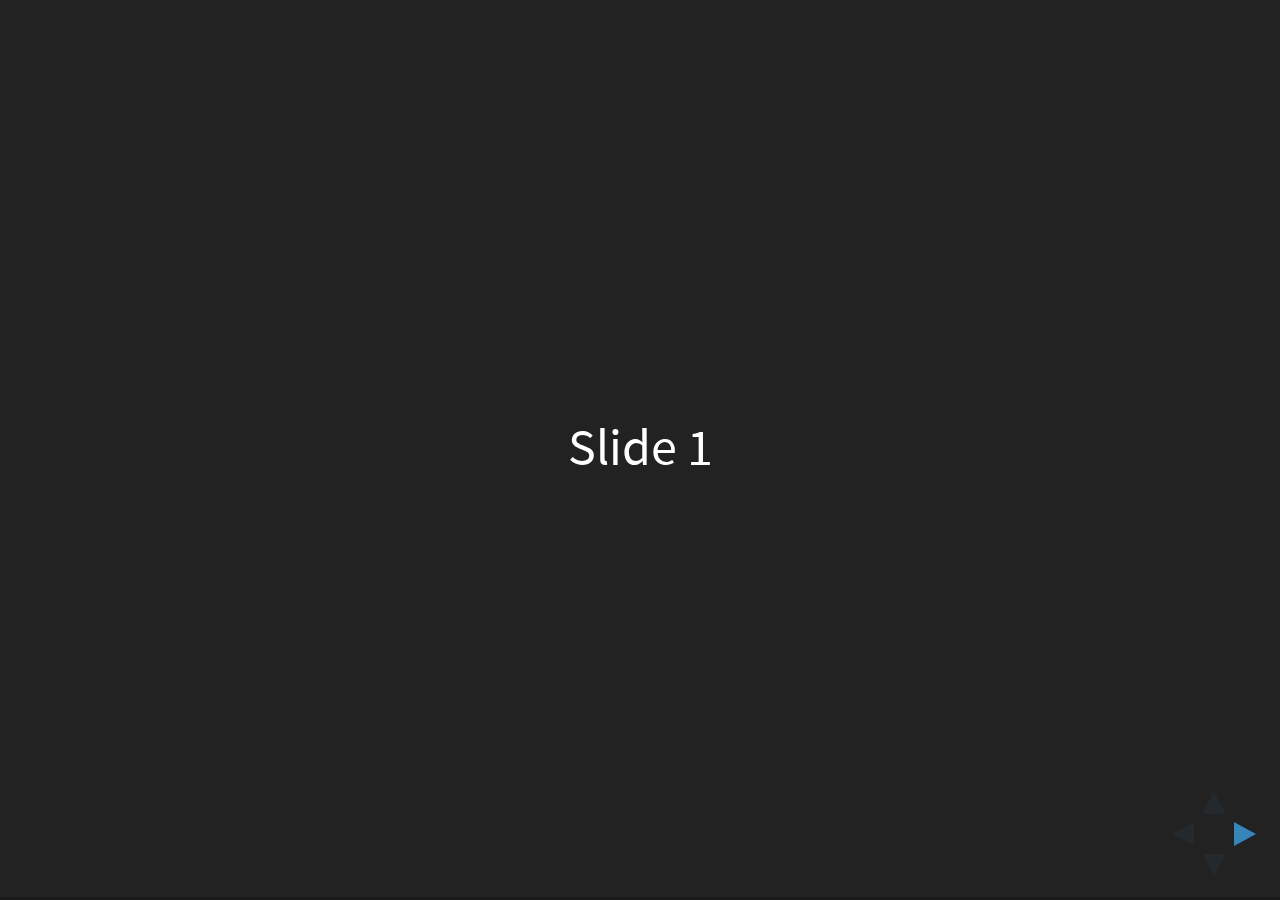
<file: documentation/reveal.js/index.html>
<!doctype html>
<html>
	<head>
		<meta charset="utf-8">
		<meta name="viewport" content="width=device-width, initial-scale=1.0, maximum-scale=1.0, user-scalable=no">

		<title>reveal.js</title>

		<link rel="stylesheet" href="css/reveal.css">
		<link rel="stylesheet" href="css/theme/black.css">

		<!-- Theme used for syntax highlighting of code -->
		<link rel="stylesheet" href="lib/css/zenburn.css">

		<!-- Printing and PDF exports -->
		<script>
			var link = document.createElement( 'link' );
			link.rel = 'stylesheet';
			link.type = 'text/css';
			link.href = window.location.search.match( /print-pdf/gi ) ? 'css/print/pdf.css' : 'css/print/paper.css';
			document.getElementsByTagName( 'head' )[0].appendChild( link );
		</script>
	</head>
	<body>
		<div class="reveal">
			<div class="slides">
				<section>Slide 1</section>
				<section>Slide 2</section>
			</div>
		</div>

		<script src="lib/js/head.min.js"></script>
		<script src="js/reveal.js"></script>

		<script>
			// More info about config & dependencies:
			// - https://github.com/hakimel/reveal.js#configuration
			// - https://github.com/hakimel/reveal.js#dependencies
			Reveal.initialize({
				dependencies: [
					{ src: 'plugin/markdown/marked.js' },
					{ src: 'plugin/markdown/markdown.js' },
					{ src: 'plugin/notes/notes.js', async: true },
					{ src: 'plugin/highlight/highlight.js', async: true, callback: function() { hljs.initHighlightingOnLoad(); } }
				]
			});
		</script>
	</body>
</html>
</file>
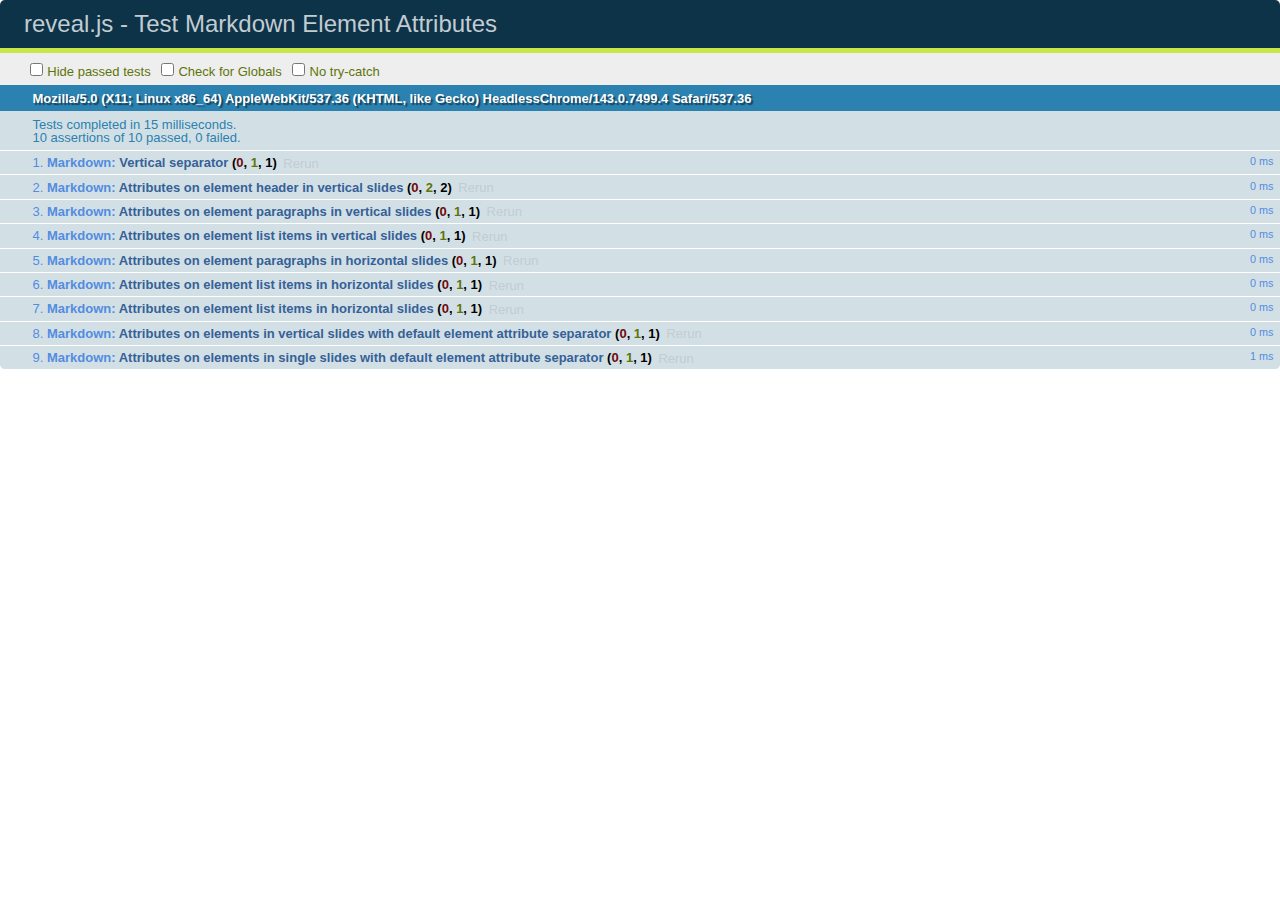
<file: documentation/reveal.js/test/test-markdown-element-attributes.html>
<!doctype html>
<html lang="en">

	<head>
		<meta charset="utf-8">

		<title>reveal.js - Test Markdown Element Attributes</title>

		<link rel="stylesheet" href="../css/reveal.css">
		<link rel="stylesheet" href="qunit-1.12.0.css">
	</head>

	<body style="overflow: auto;">

		<div id="qunit"></div>
		<div id="qunit-fixture"></div>

		<div class="reveal" style="display: none;">

			<div class="slides">

				<!-- <section data-markdown="example.md" data-separator="^\n\n\n" data-separator-vertical="^\n\n"></section> -->

				<!-- Slides are separated by newline + three dashes + newline, vertical slides identical but two dashes -->
				<section data-markdown data-separator="^\n---\n$" data-separator-vertical="^\n--\n$" data-element-attributes="{_\s*?([^}]+?)}">>
					<script type="text/template">
						## Slide 1.1
						<!-- {_class="fragment fade-out" data-fragment-index="1"} -->

						--

						## Slide 1.2
						<!-- {_class="fragment shrink"} -->

						Paragraph 1
						<!-- {_class="fragment grow"} -->

						Paragraph 2
						<!-- {_class="fragment grow"} -->

						- list item 1 <!-- {_class="fragment grow"} -->
						- list item 2 <!-- {_class="fragment grow"} -->
						- list item 3 <!-- {_class="fragment grow"} -->


						---

						## Slide 2


						Paragraph 1.2  
						multi-line <!-- {_class="fragment highlight-red"} -->

						Paragraph 2.2 <!-- {_class="fragment highlight-red"} -->

						Paragraph 2.3 <!-- {_class="fragment highlight-red"} -->

						Paragraph 2.4 <!-- {_class="fragment highlight-red"} -->

						- list item 1 <!-- {_class="fragment highlight-green"} -->
						- list item 2<!-- {_class="fragment highlight-green"} -->
						- list item 3<!-- {_class="fragment highlight-green"} -->
						- list item 4
						<!-- {_class="fragment highlight-green"} -->
						- list item 5<!-- {_class="fragment highlight-green"} -->

						Test

						![Example Picture](examples/assets/image2.png)
						<!-- {_class="reveal stretch"} -->

					</script>
				</section>



				<section 	data-markdown data-separator="^\n\n\n"
									data-separator-vertical="^\n\n"
									data-separator-notes="^Note:"
									data-charset="utf-8">
					<script type="text/template">
						# Test attributes in Markdown with default separator
						## Slide 1 Def <!-- .element: class="fragment highlight-red" data-fragment-index="1" -->


						## Slide 2 Def
						<!-- .element: class="fragment highlight-red" -->

					</script>
				</section>

				<section data-markdown>
				  <script type="text/template">
					## Hello world
					A paragraph
					<!-- .element: class="fragment highlight-blue" -->
				  </script>
				</section>

				<section data-markdown>
				  <script type="text/template">
					## Hello world

					Multiple  
					Line
					<!-- .element: class="fragment highlight-blue" -->
				  </script>
				</section>

				<section data-markdown>
				  <script type="text/template">
					## Hello world

					Test<!-- .element: class="fragment highlight-blue" -->

					More Test
				  </script>
				</section>


			</div>

		</div>

		<script src="../lib/js/head.min.js"></script>
		<script src="../js/reveal.js"></script>
		<script src="../plugin/markdown/marked.js"></script>
		<script src="../plugin/markdown/markdown.js"></script>
		<script src="qunit-1.12.0.js"></script>

		<script src="test-markdown-element-attributes.js"></script>

	</body>
</html>
</file>
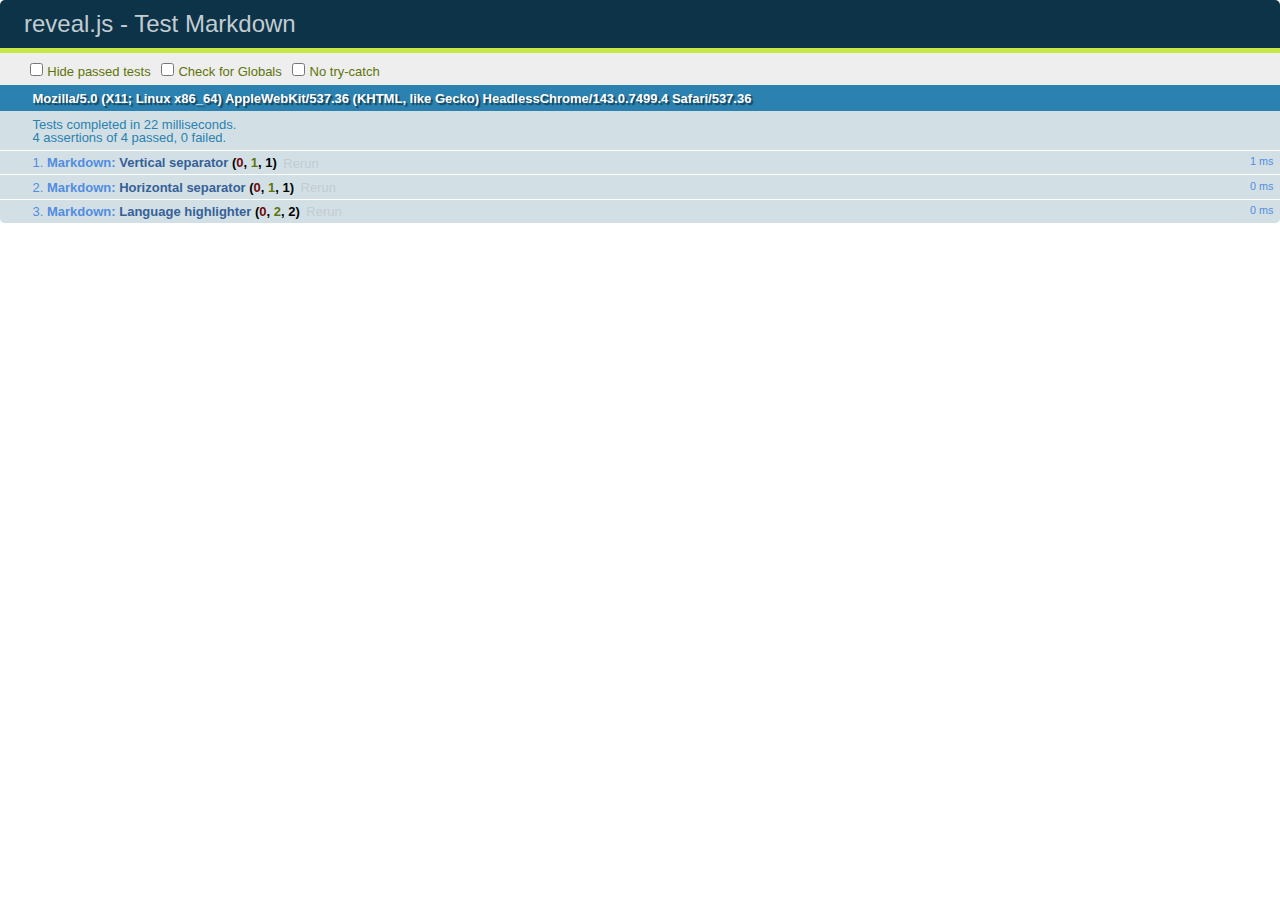
<file: documentation/reveal.js/test/test-markdown-external.html>
<!doctype html>
<html lang="en">

	<head>
		<meta charset="utf-8">

		<title>reveal.js - Test Markdown</title>

		<link rel="stylesheet" href="../css/reveal.css">
		<link rel="stylesheet" href="qunit-1.12.0.css">
	</head>

	<body style="overflow: auto;">

		<div id="qunit"></div>
  		<div id="qunit-fixture"></div>

		<div class="reveal" style="display: none;">

			<div class="slides">
				<section data-markdown="simple.md" data-separator="^\n\n\n" data-separator-vertical="^\n\n"></section>
			</div>

		</div>

		<script src="../lib/js/head.min.js"></script>
		<script src="../js/reveal.js"></script>
		<script src="../plugin/highlight/highlight.js"></script>
		<script src="../plugin/markdown/marked.js"></script>
		<script src="../plugin/markdown/markdown.js"></script>
		<script src="qunit-1.12.0.js"></script>

		<script src="test-markdown-external.js"></script>

	</body>
</html>
</file>
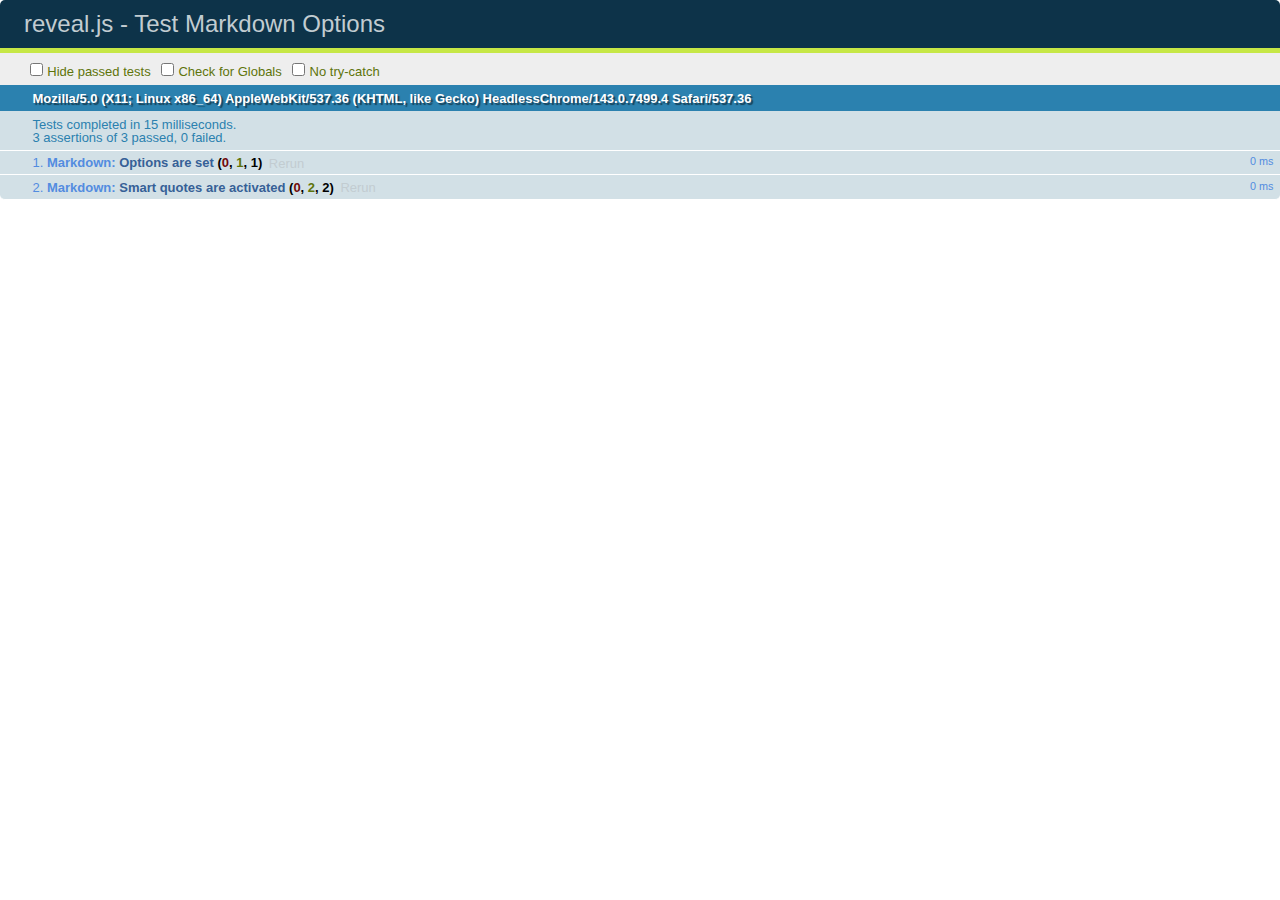
<file: documentation/reveal.js/test/test-markdown-options.html>
<!doctype html>
<html lang="en">

	<head>
		<meta charset="utf-8">

		<title>reveal.js - Test Markdown Options</title>

		<link rel="stylesheet" href="../css/reveal.css">
		<link rel="stylesheet" href="qunit-1.12.0.css">
	</head>

	<body style="overflow: auto;">

		<div id="qunit"></div>
		<div id="qunit-fixture"></div>

		<div class="reveal" style="display: none;">

			<div class="slides">

				<section data-markdown>
					<script type="text/template">
						## Testing Markdown Options

						This "slide" should contain 'smart' quotes.
					</script>
				</section>

			</div>

		</div>

		<script src="../lib/js/head.min.js"></script>
		<script src="../js/reveal.js"></script>
		<script src="qunit-1.12.0.js"></script>

		<script src="test-markdown-options.js"></script>

	</body>
</html>
</file>
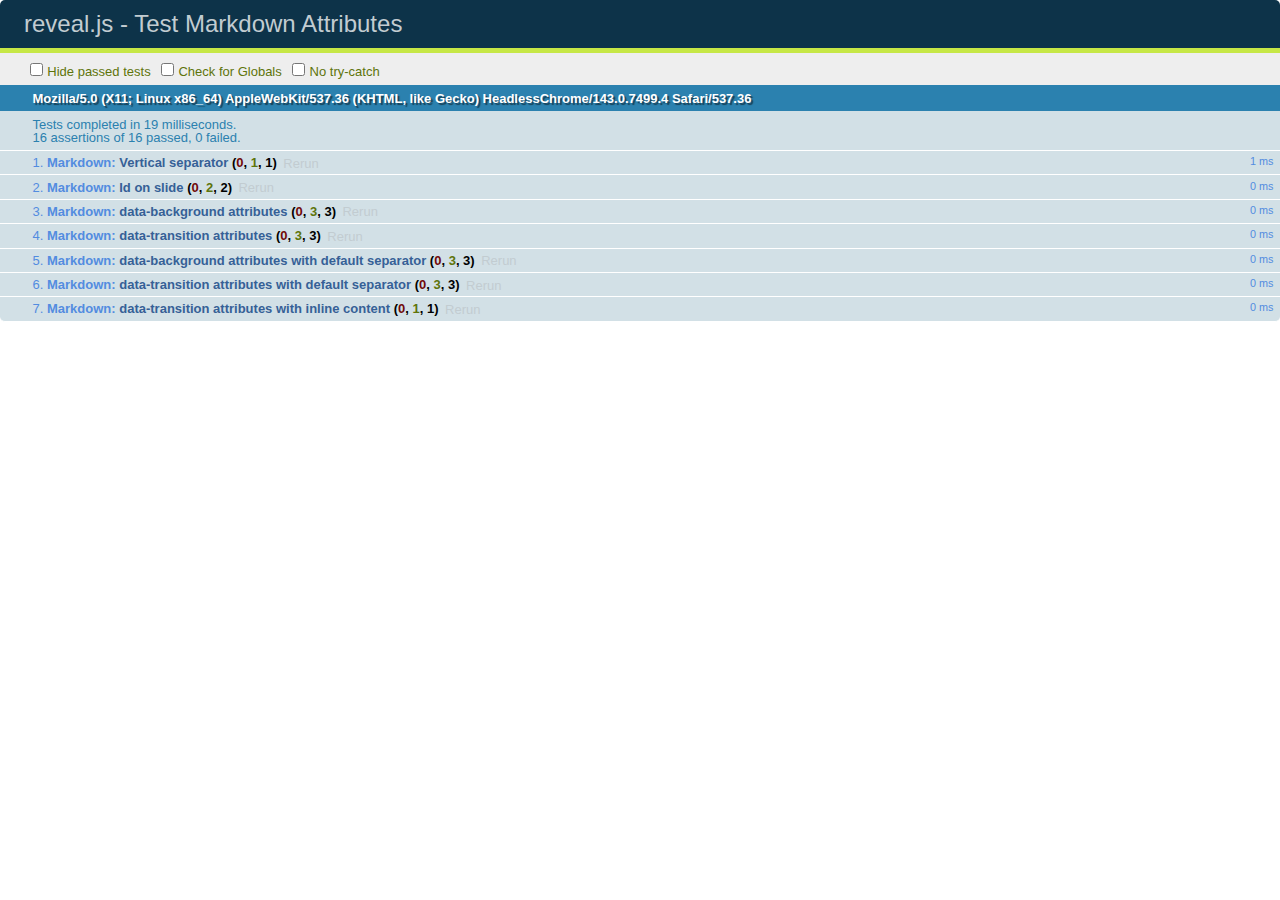
<file: documentation/reveal.js/test/test-markdown-slide-attributes.html>
<!doctype html>
<html lang="en">

	<head>
		<meta charset="utf-8">

		<title>reveal.js - Test Markdown Attributes</title>

		<link rel="stylesheet" href="../css/reveal.css">
		<link rel="stylesheet" href="qunit-1.12.0.css">
	</head>

	<body style="overflow: auto;">

		<div id="qunit"></div>
		<div id="qunit-fixture"></div>

		<div class="reveal" style="display: none;">

			<div class="slides">

				<!-- <section data-markdown="example.md" data-separator="^\n\n\n" data-separator-vertical="^\n\n"></section> -->

				<!-- Slides are separated by three lines, vertical slides by two lines, attributes are one any line starting with (spaces and) two dashes -->
				<section 	data-markdown data-separator="^\n\n\n"
									data-separator-vertical="^\n\n"
									data-separator-notes="^Note:"
									data-attributes="--\s(.*?)$"
									data-charset="utf-8">
					<script type="text/template">
						# Test attributes in Markdown
						## Slide 1



						## Slide 2
						<!-- -- id="slide2" data-transition="zoom" data-background="#A0C66B" -->


						## Slide 2.1
						<!-- -- data-background="#ff0000" data-transition="fade" -->


						## Slide 2.2
						[Link to Slide2](#/slide2)



						## Slide 3
						<!-- -- data-transition="zoom" data-background="#C6916B" -->



						## Slide 4
					</script>
				</section>

				<section 	data-markdown data-separator="^\n\n\n"
									data-separator-vertical="^\n\n"
									data-separator-notes="^Note:"
									data-charset="utf-8">
					<script type="text/template">
						# Test attributes in Markdown with default separator
						## Slide 1 Def



						## Slide 2 Def
						<!-- .slide: id="slide2def" data-transition="concave" data-background="#A7C66B" -->


						## Slide 2.1 Def
						<!-- .slide: data-background="#f70000" data-transition="page" -->


						## Slide 2.2 Def
						[Link to Slide2](#/slide2def)



						## Slide 3 Def
						<!-- .slide: data-transition="concave" data-background="#C7916B" -->



						## Slide 4
					</script>
				</section>

				<section data-markdown>
					<script type="text/template">
						<!-- .slide: data-background="#ff0000" -->
						## Hello world
					</script>
				</section>

				<section data-markdown>
					<script type="text/template">
						## Hello world
						<!-- .slide: data-background="#ff0000" -->
					</script>
				</section>

				<section data-markdown>
					<script type="text/template">
						## Hello world

						Test
						<!-- .slide: data-background="#ff0000" -->

						More Test
					</script>
				</section>

			</div>

		</div>

		<script src="../lib/js/head.min.js"></script>
		<script src="../js/reveal.js"></script>
		<script src="../plugin/markdown/marked.js"></script>
		<script src="../plugin/markdown/markdown.js"></script>
		<script src="qunit-1.12.0.js"></script>

		<script src="test-markdown-slide-attributes.js"></script>

	</body>
</html>
</file>
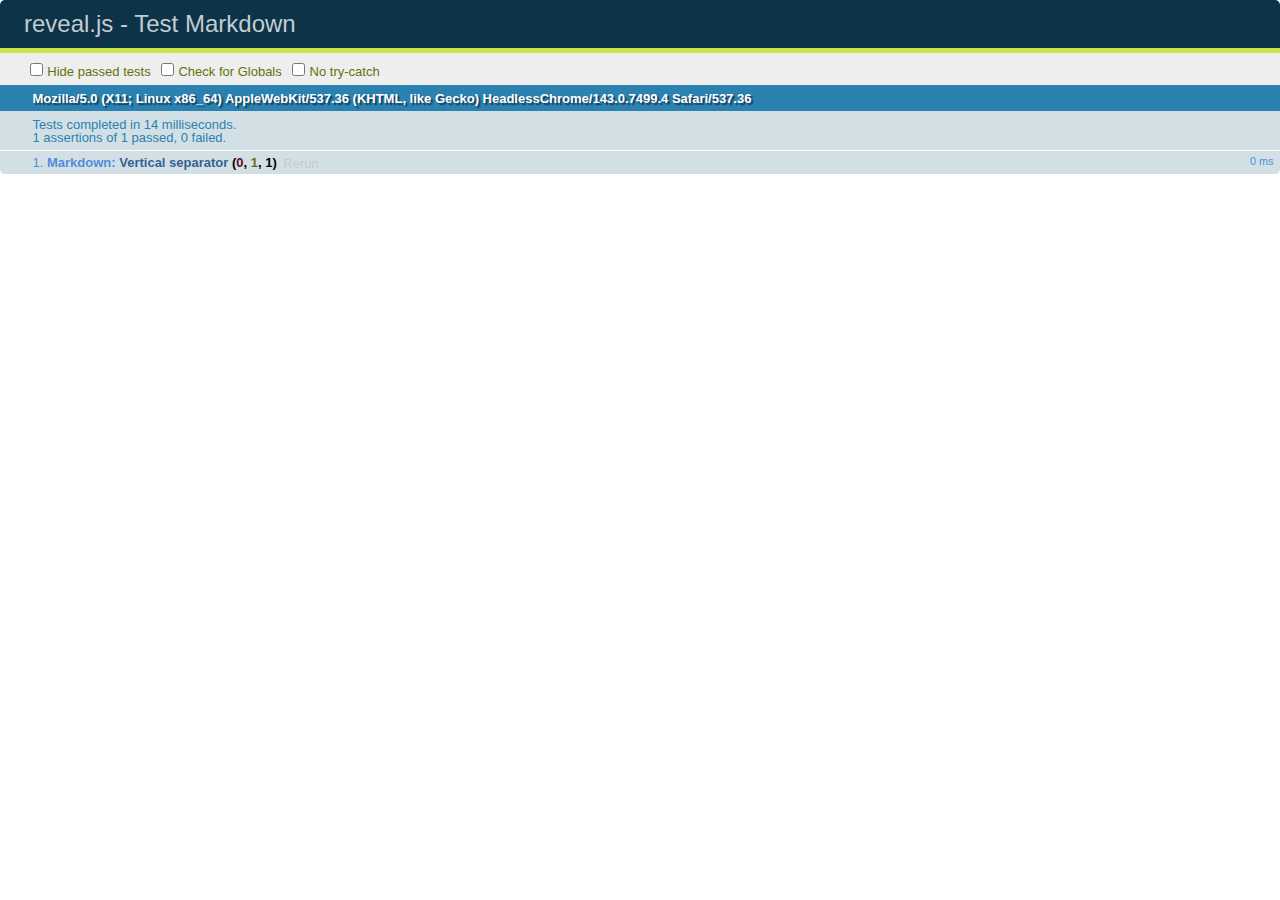
<file: documentation/reveal.js/test/test-markdown.html>
<!doctype html>
<html lang="en">

	<head>
		<meta charset="utf-8">

		<title>reveal.js - Test Markdown</title>

		<link rel="stylesheet" href="../css/reveal.css">
		<link rel="stylesheet" href="qunit-1.12.0.css">
	</head>

	<body style="overflow: auto;">

		<div id="qunit"></div>
		<div id="qunit-fixture"></div>

		<div class="reveal" style="display: none;">

			<div class="slides">

				<!-- <section data-markdown="example.md" data-separator="^\n\n\n" data-separator-vertical="^\n\n"></section> -->

				<!-- Slides are separated by newline + three dashes + newline, vertical slides identical but two dashes -->
				<section data-markdown data-separator="^\n---\n$" data-separator-vertical="^\n--\n$">
					<script type="text/template">
						## Slide 1.1

						--

						## Slide 1.2

						---

						## Slide 2
					</script>
				</section>

			</div>

		</div>

		<script src="../lib/js/head.min.js"></script>
		<script src="../js/reveal.js"></script>
		<script src="../plugin/markdown/marked.js"></script>
		<script src="../plugin/markdown/markdown.js"></script>
		<script src="qunit-1.12.0.js"></script>

		<script src="test-markdown.js"></script>

	</body>
</html>
</file>
<file: documentation/reveal.js/css/theme/black.css>
/**
 * Black theme for reveal.js. This is the opposite of the 'white' theme.
 *
 * By Hakim El Hattab, http://hakim.se
 */
@import url(../../lib/font/source-sans-pro/source-sans-pro.css);
section.has-light-background, section.has-light-background h1, section.has-light-background h2, section.has-light-background h3, section.has-light-background h4, section.has-light-background h5, section.has-light-background h6 {
  color: #222; }

/*********************************************
 * GLOBAL STYLES
 *********************************************/
body {
  background: #222;
  background-color: #222; }

.reveal {
  font-family: "Source Sans Pro", Helvetica, sans-serif;
  font-size: 42px;
  font-weight: normal;
  color: #fff; }

::selection {
  color: #fff;
  background: #bee4fd;
  text-shadow: none; }

::-moz-selection {
  color: #fff;
  background: #bee4fd;
  text-shadow: none; }

.reveal .slides > section,
.reveal .slides > section > section {
  line-height: 1.3;
  font-weight: inherit; }

/*********************************************
 * HEADERS
 *********************************************/
.reveal h1,
.reveal h2,
.reveal h3,
.reveal h4,
.reveal h5,
.reveal h6 {
  margin: 0 0 20px 0;
  color: #fff;
  font-family: "Source Sans Pro", Helvetica, sans-serif;
  font-weight: 600;
  line-height: 1.2;
  letter-spacing: normal;
  text-transform: uppercase;
  text-shadow: none;
  word-wrap: break-word; }

.reveal h1 {
  font-size: 2.5em; }

.reveal h2 {
  font-size: 1.6em; }

.reveal h3 {
  font-size: 1.3em; }

.reveal h4 {
  font-size: 1em; }

.reveal h1 {
  text-shadow: none; }

/*********************************************
 * OTHER
 *********************************************/
.reveal p {
  margin: 20px 0;
  line-height: 1.3; }

/* Ensure certain elements are never larger than the slide itself */
.reveal img,
.reveal video,
.reveal iframe {
  max-width: 95%;
  max-height: 95%; }

.reveal strong,
.reveal b {
  font-weight: bold; }

.reveal em {
  font-style: italic; }

.reveal ol,
.reveal dl,
.reveal ul {
  display: inline-block;
  text-align: left;
  margin: 0 0 0 1em; }

.reveal ol {
  list-style-type: decimal; }

.reveal ul {
  list-style-type: disc; }

.reveal ul ul {
  list-style-type: square; }

.reveal ul ul ul {
  list-style-type: circle; }

.reveal ul ul,
.reveal ul ol,
.reveal ol ol,
.reveal ol ul {
  display: block;
  margin-left: 40px; }

.reveal dt {
  font-weight: bold; }

.reveal dd {
  margin-left: 40px; }

.reveal q,
.reveal blockquote {
  quotes: none; }

.reveal blockquote {
  display: block;
  position: relative;
  width: 70%;
  margin: 20px auto;
  padding: 5px;
  font-style: italic;
  background: rgba(255, 255, 255, 0.05);
  box-shadow: 0px 0px 2px rgba(0, 0, 0, 0.2); }

.reveal blockquote p:first-child,
.reveal blockquote p:last-child {
  display: inline-block; }

.reveal q {
  font-style: italic; }

.reveal pre {
  display: block;
  position: relative;
  width: 90%;
  margin: 20px auto;
  text-align: left;
  font-size: 0.55em;
  font-family: monospace;
  line-height: 1.2em;
  word-wrap: break-word;
  box-shadow: 0px 0px 6px rgba(0, 0, 0, 0.3); }

.reveal code {
  font-family: monospace; }

.reveal pre code {
  display: block;
  padding: 5px;
  overflow: auto;
  max-height: 400px;
  word-wrap: normal; }

.reveal table {
  margin: auto;
  border-collapse: collapse;
  border-spacing: 0; }

.reveal table th {
  font-weight: bold; }

.reveal table th,
.reveal table td {
  text-align: left;
  padding: 0.2em 0.5em 0.2em 0.5em;
  border-bottom: 1px solid; }

.reveal table th[align="center"],
.reveal table td[align="center"] {
  text-align: center; }

.reveal table th[align="right"],
.reveal table td[align="right"] {
  text-align: right; }

.reveal table tbody tr:last-child th,
.reveal table tbody tr:last-child td {
  border-bottom: none; }

.reveal sup {
  vertical-align: super; }

.reveal sub {
  vertical-align: sub; }

.reveal small {
  display: inline-block;
  font-size: 0.6em;
  line-height: 1.2em;
  vertical-align: top; }

.reveal small * {
  vertical-align: top; }

/*********************************************
 * LINKS
 *********************************************/
.reveal a {
  color: #42affa;
  text-decoration: none;
  -webkit-transition: color .15s ease;
  -moz-transition: color .15s ease;
  transition: color .15s ease; }

.reveal a:hover {
  color: #8dcffc;
  text-shadow: none;
  border: none; }

.reveal .roll span:after {
  color: #fff;
  background: #068de9; }

/*********************************************
 * IMAGES
 *********************************************/
.reveal section img {
  margin: 15px 0px;
  background: rgba(255, 255, 255, 0.12);
  border: 4px solid #fff;
  box-shadow: 0 0 10px rgba(0, 0, 0, 0.15); }

.reveal section img.plain {
  border: 0;
  box-shadow: none; }

.reveal a img {
  -webkit-transition: all .15s linear;
  -moz-transition: all .15s linear;
  transition: all .15s linear; }

.reveal a:hover img {
  background: rgba(255, 255, 255, 0.2);
  border-color: #42affa;
  box-shadow: 0 0 20px rgba(0, 0, 0, 0.55); }

/*********************************************
 * NAVIGATION CONTROLS
 *********************************************/
.reveal .controls .navigate-left,
.reveal .controls .navigate-left.enabled {
  border-right-color: #42affa; }

.reveal .controls .navigate-right,
.reveal .controls .navigate-right.enabled {
  border-left-color: #42affa; }

.reveal .controls .navigate-up,
.reveal .controls .navigate-up.enabled {
  border-bottom-color: #42affa; }

.reveal .controls .navigate-down,
.reveal .controls .navigate-down.enabled {
  border-top-color: #42affa; }

.reveal .controls .navigate-left.enabled:hover {
  border-right-color: #8dcffc; }

.reveal .controls .navigate-right.enabled:hover {
  border-left-color: #8dcffc; }

.reveal .controls .navigate-up.enabled:hover {
  border-bottom-color: #8dcffc; }

.reveal .controls .navigate-down.enabled:hover {
  border-top-color: #8dcffc; }

/*********************************************
 * PROGRESS BAR
 *********************************************/
.reveal .progress {
  background: rgba(0, 0, 0, 0.2); }

.reveal .progress span {
  background: #42affa;
  -webkit-transition: width 800ms cubic-bezier(0.26, 0.86, 0.44, 0.985);
  -moz-transition: width 800ms cubic-bezier(0.26, 0.86, 0.44, 0.985);
  transition: width 800ms cubic-bezier(0.26, 0.86, 0.44, 0.985); }
</file>
<file: documentation/reveal.js/lib/css/zenburn.css>
/*

Zenburn style from voldmar.ru (c) Vladimir Epifanov <voldmar@voldmar.ru>
based on dark.css by Ivan Sagalaev

*/

.hljs {
  display: block;
  overflow-x: auto;
  padding: 0.5em;
  background: #3f3f3f;
  color: #dcdcdc;
}

.hljs-keyword,
.hljs-selector-tag,
.hljs-tag {
  color: #e3ceab;
}

.hljs-template-tag {
  color: #dcdcdc;
}

.hljs-number {
  color: #8cd0d3;
}

.hljs-variable,
.hljs-template-variable,
.hljs-attribute {
  color: #efdcbc;
}

.hljs-literal {
  color: #efefaf;
}

.hljs-subst {
  color: #8f8f8f;
}

.hljs-title,
.hljs-name,
.hljs-selector-id,
.hljs-selector-class,
.hljs-section,
.hljs-type {
  color: #efef8f;
}

.hljs-symbol,
.hljs-bullet,
.hljs-link {
  color: #dca3a3;
}

.hljs-deletion,
.hljs-string,
.hljs-built_in,
.hljs-builtin-name {
  color: #cc9393;
}

.hljs-addition,
.hljs-comment,
.hljs-quote,
.hljs-meta {
  color: #7f9f7f;
}


.hljs-emphasis {
  font-style: italic;
}

.hljs-strong {
  font-weight: bold;
}
</file>
<file: documentation/reveal.js/test/qunit-1.12.0.css>
/**
 * QUnit v1.12.0 - A JavaScript Unit Testing Framework
 *
 * http://qunitjs.com
 *
 * Copyright 2012 jQuery Foundation and other contributors
 * Released under the MIT license.
 * http://jquery.org/license
 */

/** Font Family and Sizes */

#qunit-tests, #qunit-header, #qunit-banner, #qunit-testrunner-toolbar, #qunit-userAgent, #qunit-testresult {
	font-family: "Helvetica Neue Light", "HelveticaNeue-Light", "Helvetica Neue", Calibri, Helvetica, Arial, sans-serif;
}

#qunit-testrunner-toolbar, #qunit-userAgent, #qunit-testresult, #qunit-tests li { font-size: small; }
#qunit-tests { font-size: smaller; }


/** Resets */

#qunit-tests, #qunit-header, #qunit-banner, #qunit-userAgent, #qunit-testresult, #qunit-modulefilter {
	margin: 0;
	padding: 0;
}


/** Header */

#qunit-header {
	padding: 0.5em 0 0.5em 1em;

	color: #8699a4;
	background-color: #0d3349;

	font-size: 1.5em;
	line-height: 1em;
	font-weight: normal;

	border-radius: 5px 5px 0 0;
	-moz-border-radius: 5px 5px 0 0;
	-webkit-border-top-right-radius: 5px;
	-webkit-border-top-left-radius: 5px;
}

#qunit-header a {
	text-decoration: none;
	color: #c2ccd1;
}

#qunit-header a:hover,
#qunit-header a:focus {
	color: #fff;
}

#qunit-testrunner-toolbar label {
	display: inline-block;
	padding: 0 .5em 0 .1em;
}

#qunit-banner {
	height: 5px;
}

#qunit-testrunner-toolbar {
	padding: 0.5em 0 0.5em 2em;
	color: #5E740B;
	background-color: #eee;
	overflow: hidden;
}

#qunit-userAgent {
	padding: 0.5em 0 0.5em 2.5em;
	background-color: #2b81af;
	color: #fff;
	text-shadow: rgba(0, 0, 0, 0.5) 2px 2px 1px;
}

#qunit-modulefilter-container {
	float: right;
}

/** Tests: Pass/Fail */

#qunit-tests {
	list-style-position: inside;
}

#qunit-tests li {
	padding: 0.4em 0.5em 0.4em 2.5em;
	border-bottom: 1px solid #fff;
	list-style-position: inside;
}

#qunit-tests.hidepass li.pass, #qunit-tests.hidepass li.running  {
	display: none;
}

#qunit-tests li strong {
	cursor: pointer;
}

#qunit-tests li a {
	padding: 0.5em;
	color: #c2ccd1;
	text-decoration: none;
}
#qunit-tests li a:hover,
#qunit-tests li a:focus {
	color: #000;
}

#qunit-tests li .runtime {
	float: right;
	font-size: smaller;
}

.qunit-assert-list {
	margin-top: 0.5em;
	padding: 0.5em;

	background-color: #fff;

	border-radius: 5px;
	-moz-border-radius: 5px;
	-webkit-border-radius: 5px;
}

.qunit-collapsed {
	display: none;
}

#qunit-tests table {
	border-collapse: collapse;
	margin-top: .2em;
}

#qunit-tests th {
	text-align: right;
	vertical-align: top;
	padding: 0 .5em 0 0;
}

#qunit-tests td {
	vertical-align: top;
}

#qunit-tests pre {
	margin: 0;
	white-space: pre-wrap;
	word-wrap: break-word;
}

#qunit-tests del {
	background-color: #e0f2be;
	color: #374e0c;
	text-decoration: none;
}

#qunit-tests ins {
	background-color: #ffcaca;
	color: #500;
	text-decoration: none;
}

/*** Test Counts */

#qunit-tests b.counts                       { color: black; }
#qunit-tests b.passed                       { color: #5E740B; }
#qunit-tests b.failed                       { color: #710909; }

#qunit-tests li li {
	padding: 5px;
	background-color: #fff;
	border-bottom: none;
	list-style-position: inside;
}

/*** Passing Styles */

#qunit-tests li li.pass {
	color: #3c510c;
	background-color: #fff;
	border-left: 10px solid #C6E746;
}

#qunit-tests .pass                          { color: #528CE0; background-color: #D2E0E6; }
#qunit-tests .pass .test-name               { color: #366097; }

#qunit-tests .pass .test-actual,
#qunit-tests .pass .test-expected           { color: #999999; }

#qunit-banner.qunit-pass                    { background-color: #C6E746; }

/*** Failing Styles */

#qunit-tests li li.fail {
	color: #710909;
	background-color: #fff;
	border-left: 10px solid #EE5757;
	white-space: pre;
}

#qunit-tests > li:last-child {
	border-radius: 0 0 5px 5px;
	-moz-border-radius: 0 0 5px 5px;
	-webkit-border-bottom-right-radius: 5px;
	-webkit-border-bottom-left-radius: 5px;
}

#qunit-tests .fail                          { color: #000000; background-color: #EE5757; }
#qunit-tests .fail .test-name,
#qunit-tests .fail .module-name             { color: #000000; }

#qunit-tests .fail .test-actual             { color: #EE5757; }
#qunit-tests .fail .test-expected           { color: green;   }

#qunit-banner.qunit-fail                    { background-color: #EE5757; }


/** Result */

#qunit-testresult {
	padding: 0.5em 0.5em 0.5em 2.5em;

	color: #2b81af;
	background-color: #D2E0E6;

	border-bottom: 1px solid white;
}
#qunit-testresult .module-name {
	font-weight: bold;
}

/** Fixture */

#qunit-fixture {
	position: absolute;
	top: -10000px;
	left: -10000px;
	width: 1000px;
	height: 1000px;
}
</file>
